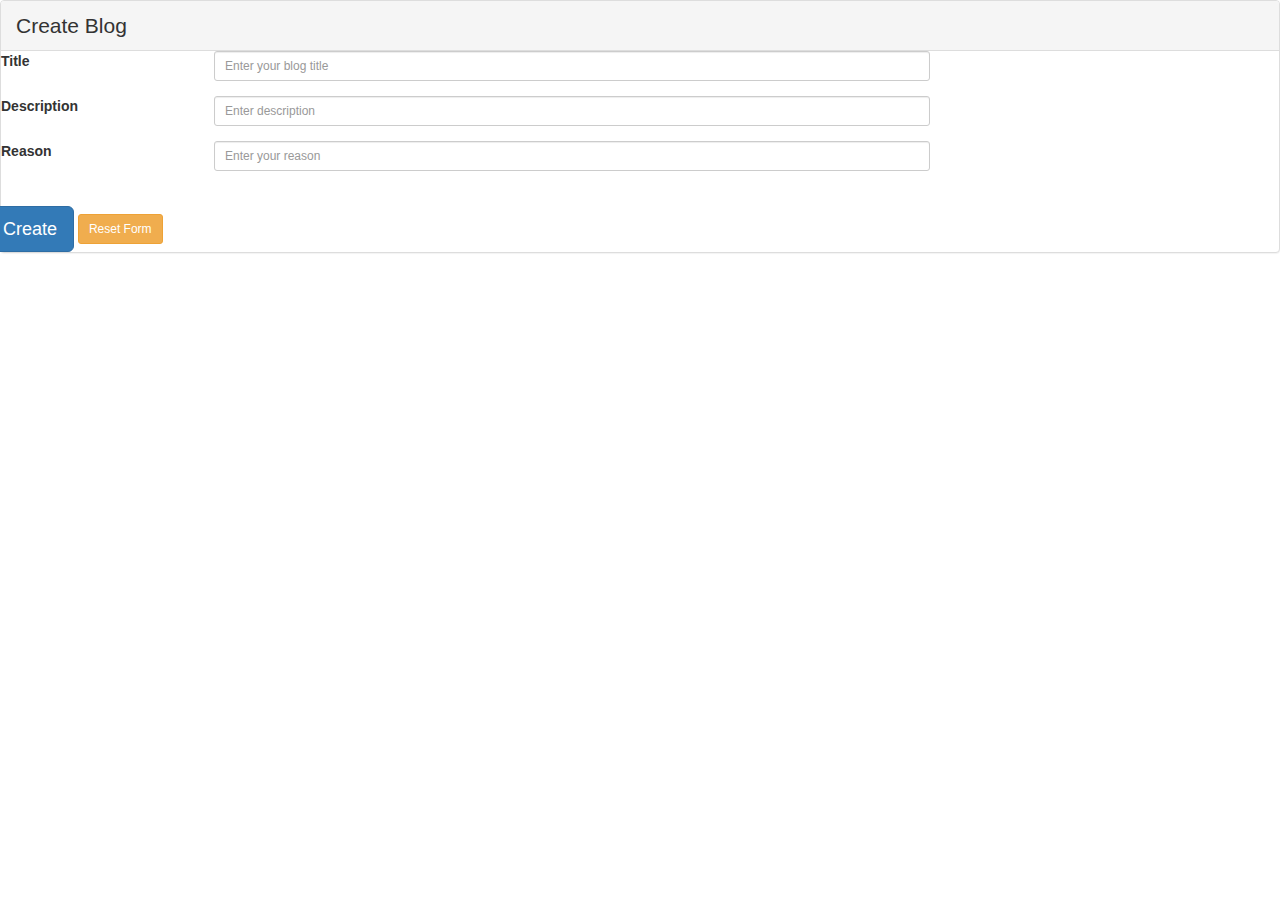
<file: SocialCollaborationfrontend/WebContent/c_blog/create_blog.html>
<!DOCTYPE html>
<html>
<head>
<meta charset="ISO-8859-1">
  <meta name="viewport" content="width=device-width, initial-scale=1">
  <link rel="stylesheet" href="http://maxcdn.bootstrapcdn.com/bootstrap/3.3.7/css/bootstrap.min.css">
  <script src="https://ajax.googleapis.com/ajax/libs/jquery/1.12.4/jquery.min.js"></script>
  <script src="http://maxcdn.bootstrapcdn.com/bootstrap/3.3.7/js/bootstrap.min.js"></script>
  
  <meta charset="ISO-8859-1">

<title>Create Blog</title>
</head>
<body>


	<div class="generic-container" ng-controller="BlogController as ctrl">


		<!-- <div ng-hide='ctrl.Userdetails.errorMessage=="" '>
			<div class="alert alert-danger fade in">Error :
				{{ctrl.Userdetails.errorMessage}}</div>

		</div>

 -->
	<!-- 	<div ng-show='ctrl.Userdetails.errorMessage=="" '> -->

			<div class="panel panel-default">
				<div class="panel-heading">
					<span class="lead">Create Blog</span>
				</div>
				<div class="formcontainer">
					<form ng-submit="ctrl.submit()" name="myForm"
						class="form-horizontal">

						
						<div class="row">
							<div class="form-group col-md-12">
								<label class="col-md-2 control-lable" for="title">Title</label>
								<div class="col-md-7">
									<input type="text" ng-model="ctrl.Blog.title"
										id="password" class="username form-control input-sm"
										placeholder="Enter your blog title" required ng-minlength="3" />
								</div>
							</div>
						</div>


						<div class="row">
							<div class="form-group col-md-12">
								<label class="col-md-2 control-lable" for="description">Description</label>
								<div class="col-md-7">
									<input type="text" ng-model="ctrl.Blog.description" id="description"
										class="form-control input-sm"
										placeholder="Enter description" required />

								</div>
							</div>
						</div>

						<div class="row">
							<div class="form-group col-md-12">
								<label class="col-md-2 control-lable" for="reason">Reason</label>
								<div class="col-md-7">
									<input type="text" ng-model="ctrl.Blog.reason" id="reason"
										class="form-control input-sm"
										placeholder="Enter your reason" required />

								</div>
							</div>
						</div>


						

						<div class="row">
							<div class="form-actions floatRight">
								<br><input type="submit" value="Create"
									class="btn btn-primary btn-lg">
								<button type="button" ng-click="ctrl.reset()"
									class="btn btn-warning btn-sm">Reset Form</button>
							</div>
						</div>
					</form>
				</div>
			</div>

		</div>
	</div>


</body>


</html>
</file>
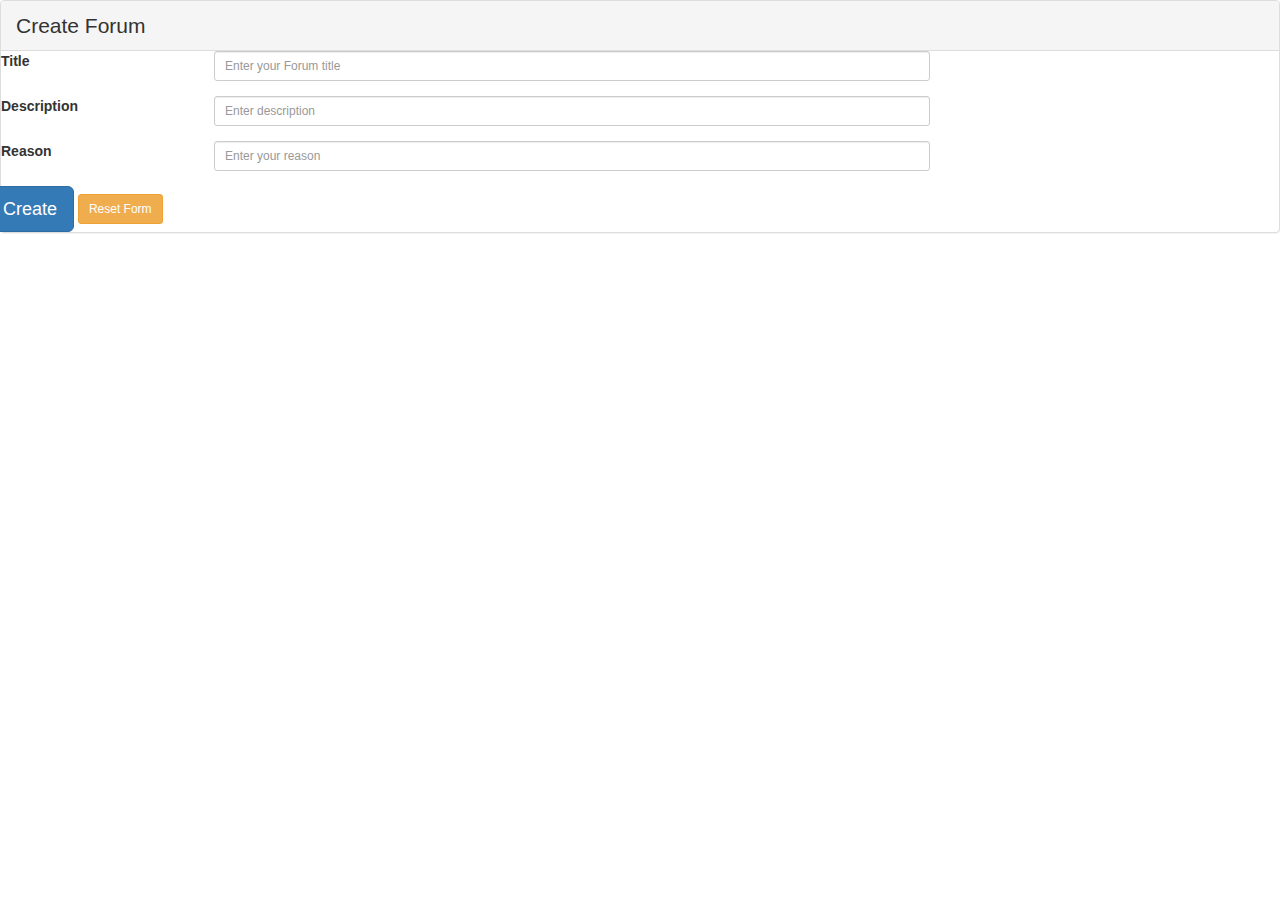
<file: SocialCollaborationfrontend/WebContent/c_forum/create_forum.html>
<!DOCTYPE html>
<html>
<head>
<meta charset="ISO-8859-1">
  <meta name="viewport" content="width=device-width, initial-scale=1">
  <link rel="stylesheet" href="http://maxcdn.bootstrapcdn.com/bootstrap/3.3.7/css/bootstrap.min.css">
  <script src="https://ajax.googleapis.com/ajax/libs/jquery/1.12.4/jquery.min.js"></script>
  <script src="http://maxcdn.bootstrapcdn.com/bootstrap/3.3.7/js/bootstrap.min.js"></script>
  
  <meta charset="ISO-8859-1">

<title>Create Forum</title>
</head>
<body>


	<div class="generic-container" ng-controller="ForumController as ctrl">


		<!-- <div ng-hide='ctrl.Userdetails.errorMessage=="" '>
			<div class="alert alert-danger fade in">Error :
				{{ctrl.Userdetails.errorMessage}}</div>

		</div>

 -->
	<!-- 	<div ng-show='ctrl.Userdetails.errorMessage=="" '> -->

			<div class="panel panel-default">
				<div class="panel-heading">
					<span class="lead">Create Forum</span>
				</div>
				<div class="formcontainer">
					<form ng-submit="ctrl.submit()" name="myForm"
						class="form-horizontal">

						
						<div class="row">
							<div class="form-group col-md-12">
								<label class="col-md-2 control-lable" for="title">Title</label>
								<div class="col-md-7">
									<input type="text" ng-model="ctrl.Forum.title"
										id="password" class="username form-control input-sm"
										placeholder="Enter your Forum title" required ng-minlength="3" />
								</div>
							</div>
						</div>


						<div class="row">
							<div class="form-group col-md-12">
								<label class="col-md-2 control-lable" for="description">Description</label>
								<div class="col-md-7">
									<input type="text" ng-model="ctrl.Forum.description" id="description"
										class="form-control input-sm"
										placeholder="Enter description" required />

								</div>
							</div>
						</div>

						<div class="row">
							<div class="form-group col-md-12">
								<label class="col-md-2 control-lable" for="reason">Reason</label>
								<div class="col-md-7">
									<input type="text" ng-model="ctrl.Forum.reason" id="reason"
										class="form-control input-sm"
										placeholder="Enter your reason" required />

								</div>
							</div>
						</div>


						

						<div class="row">
							<div class="form-actions floatRight">
								<input type="submit" value="Create"
									class="btn btn-primary btn-lg">
								<button type="button" ng-click="ctrl.reset()"
									class="btn btn-warning btn-sm">Reset Form</button>
							</div>
						</div>
					</form>
				</div>
			</div>

		</div>
	</div>


</body>


</html>
</file>
